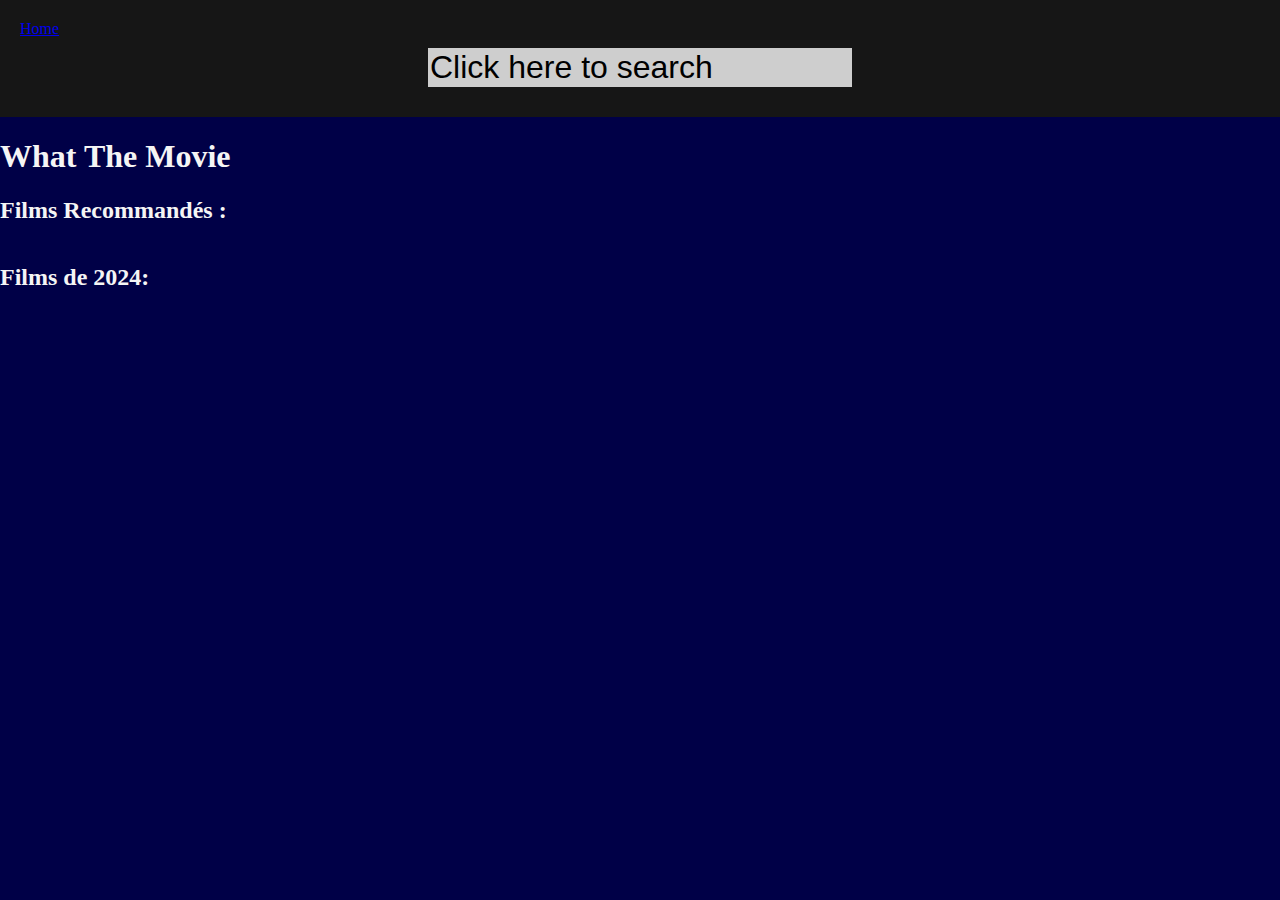
<file: index.html>
<!DOCTYPE html>
<html lang="en">
<head>
    <meta charset="UTF-8">
    <meta name="viewport" content="width=device-width, initial-scale=1.0">
    <title>Index</title>
    <link rel="stylesheet" href="style.css">
    
</head>
<body>
    <header>
        <a href="index.html">Home</a>
        <div class="searchbar">
            <a href="/search/search.html">
            <input type="text" placeholder="Click here to search"></a>
        </div>


    </header>
    <h1><b>What The Movie</b></h1>
    <h2>Films Recommandés :</h2>
    <div id="tendances">
    </div><h2>Films de 2024:</h2>
<div id="two">
    


</div>
    <script type="module" src="script.js" defer></script>
</body>
</html>
</file>
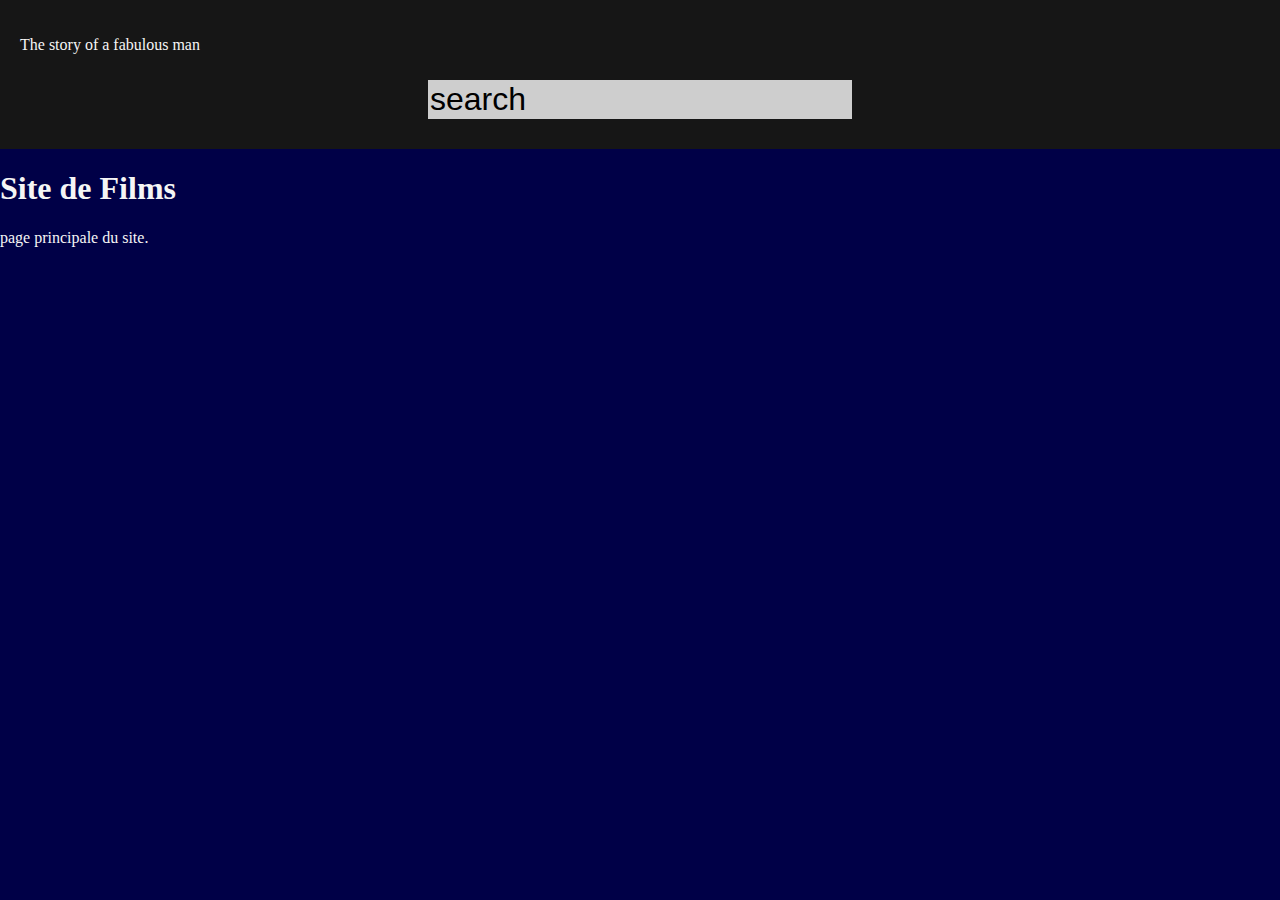
<file: main.html>
<!DOCTYPE html>
<html lang="en">
<head>
    <meta charset="UTF-8">
    <meta name="viewport" content="width=device-width, initial-scale=1.0">
    <title>Document</title>
    <link rel="stylesheet" href="style.css">
    <script src="script.js" defer></script>
</head>
<body>

    <header>
        <p>The story of a fabulous man</p>

        <div class="searchbar">
            <a href="/search/search.html">
            <input type="text" placeholder="search"></a>


        </div>


    </header>
    <h1><b>Site de Films </b></h1>
    <p>
        page principale du site.

    </p>
</body>
</html>
</file>
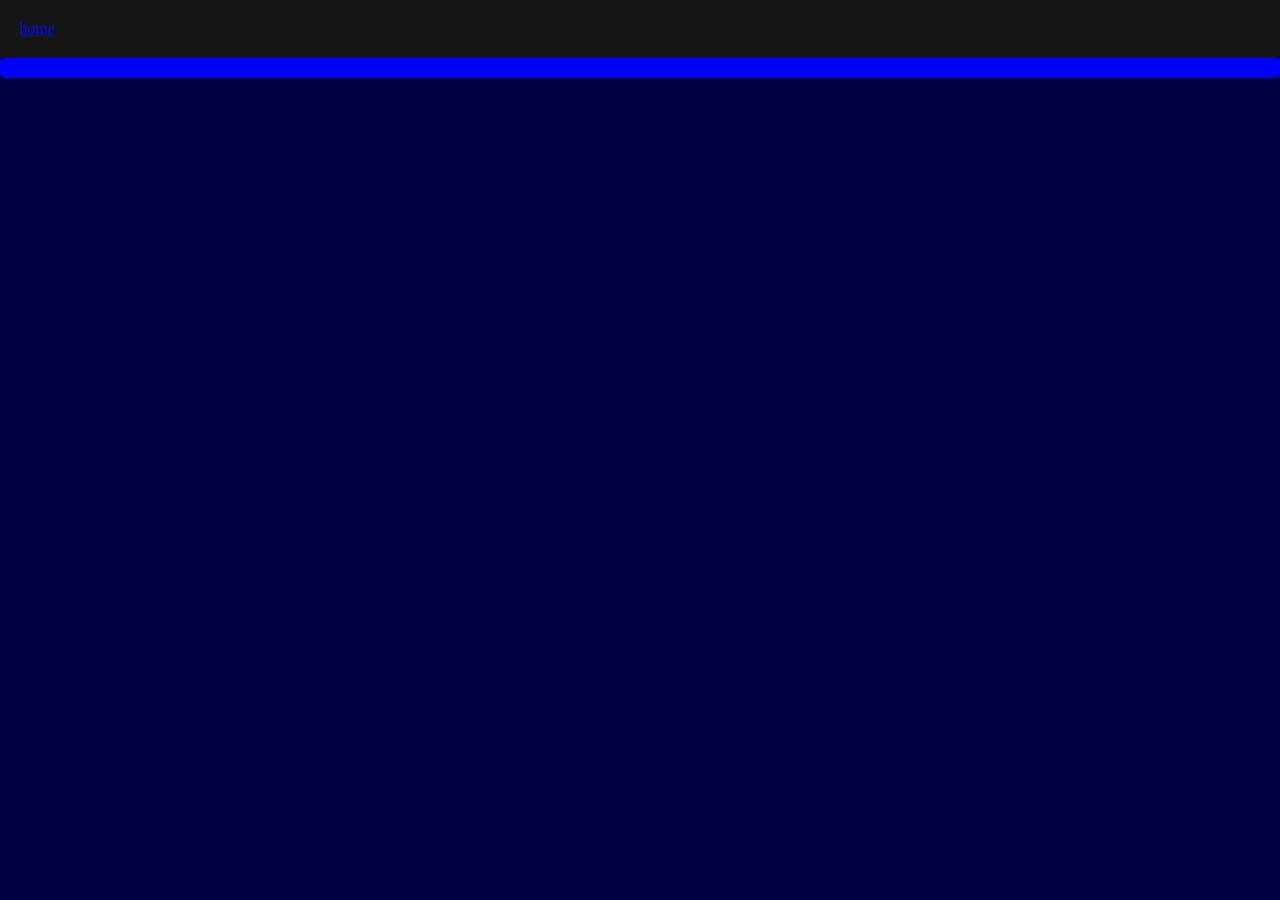
<file: movie/movie.html>
<!DOCTYPE html>
<html lang="en">
<head>
    <meta charset="UTF-8">
    <meta name="viewport" content="width=device-width, initial-scale=1.0">
    <title>Movie</title>
    <link rel="stylesheet" href="../style.css">
</head>
<body>
    <header> <a href="../index.html">home</a></header>

    <div id="movie">

        
    </div>
    <script src="script.js"></script>
</body>
</html>
</file>
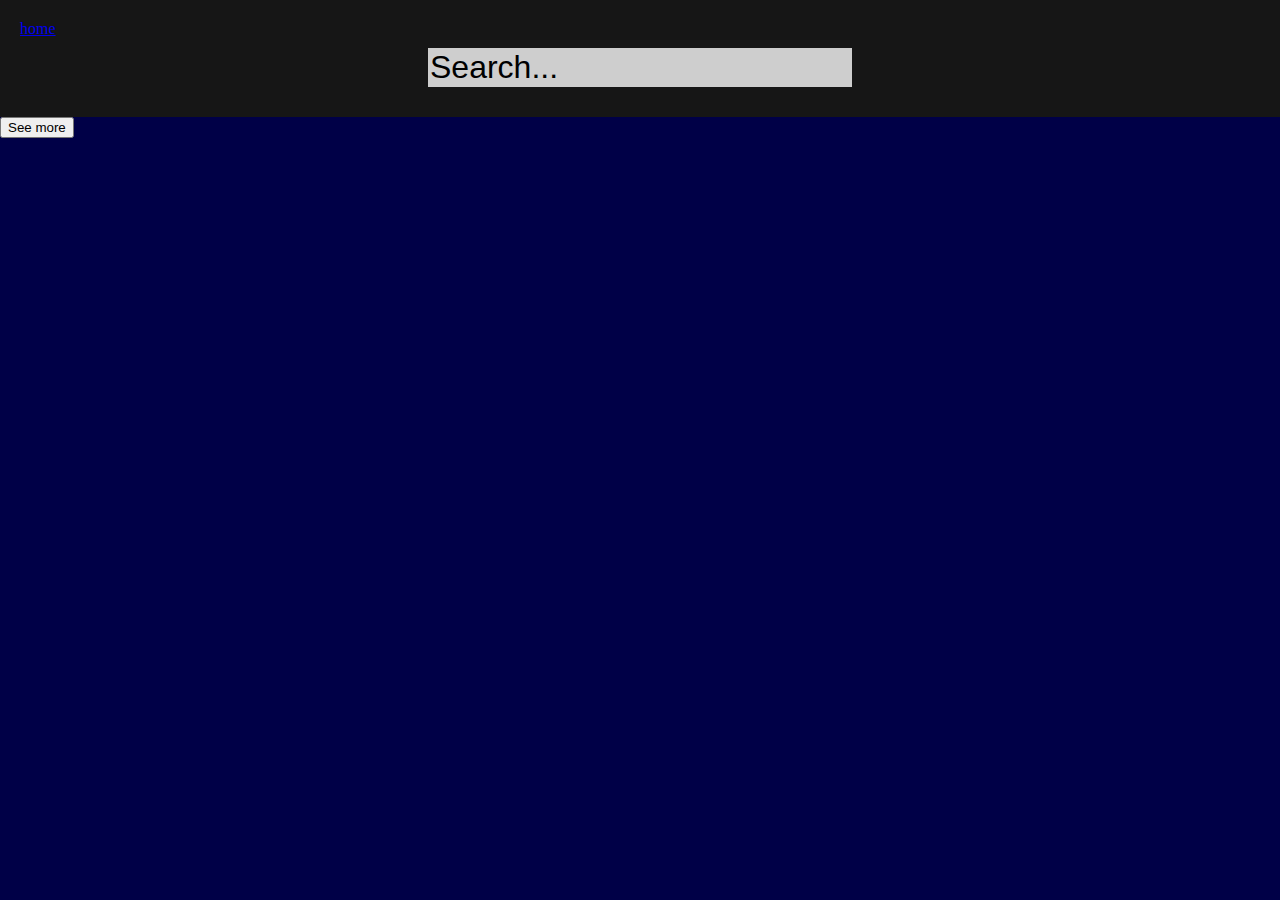
<file: search/search.html>
<!DOCTYPE html>
<html lang="en">
<head>
    <meta charset="UTF-8">
    <meta name="viewport" content="width=device-width, initial-scale=1.0">
    <title>Search</title>
    <link rel="stylesheet" href="../style.css">
    
</head>
<body>
    <header>
        <a href="../index.html">home</a>
        <div class="searchbar">
            <input type="text" id="search" placeholder="Search..."/>
        </div>
    </header>
    


    <div id="cards">

       

    </div>
    <script src="script.js"></script>
    <footer> 
        <button id="morePages">See more</button>


    </footer>
</body>
</html>
</file>
<file: style.css>
:root{padding: 0px;
margin: 0px;
border: none;}

header{background-color: rgb(22, 22, 22);
border: none;
margin: 0px;
padding: 20px;
border-radius: 0px;
}
.a{
    color: red;
    font-size: 1%;
    padding: 2px;
}


body{
    margin: 0px;
    padding: 0px;
    background-color: rgb(0, 0, 71);
color: whitesmoke;}


.searchbar{
    display: flex;
    flex-direction: row;
    flex-wrap: nowrap;
    align-items: center;
    justify-content: center; 
}

.searchbar input[type=text]{

   
    border: none;
    margin: 10px;
    font-size: 2em;
    background-color: rgba(214, 214, 214, 0.966); 

}

::placeholder{
    
    color: black;
    opacity: 1;
}


#cards {
display: flex;
    flex-wrap: wrap;
    flex-direction: row;
    justify-content: space-between;
}

#movie{
    padding: 10px;
    border-radius: 5px;
    background-color: blue;
    
}



#tendances { 
display: flex;
flex-wrap: wrap;
flex-direction: row;
justify-content: space-between;


}
#two{
    display: flex;
    flex-wrap: wrap;
    flex-direction: row;
    justify-content: space-between;
}
</file>
